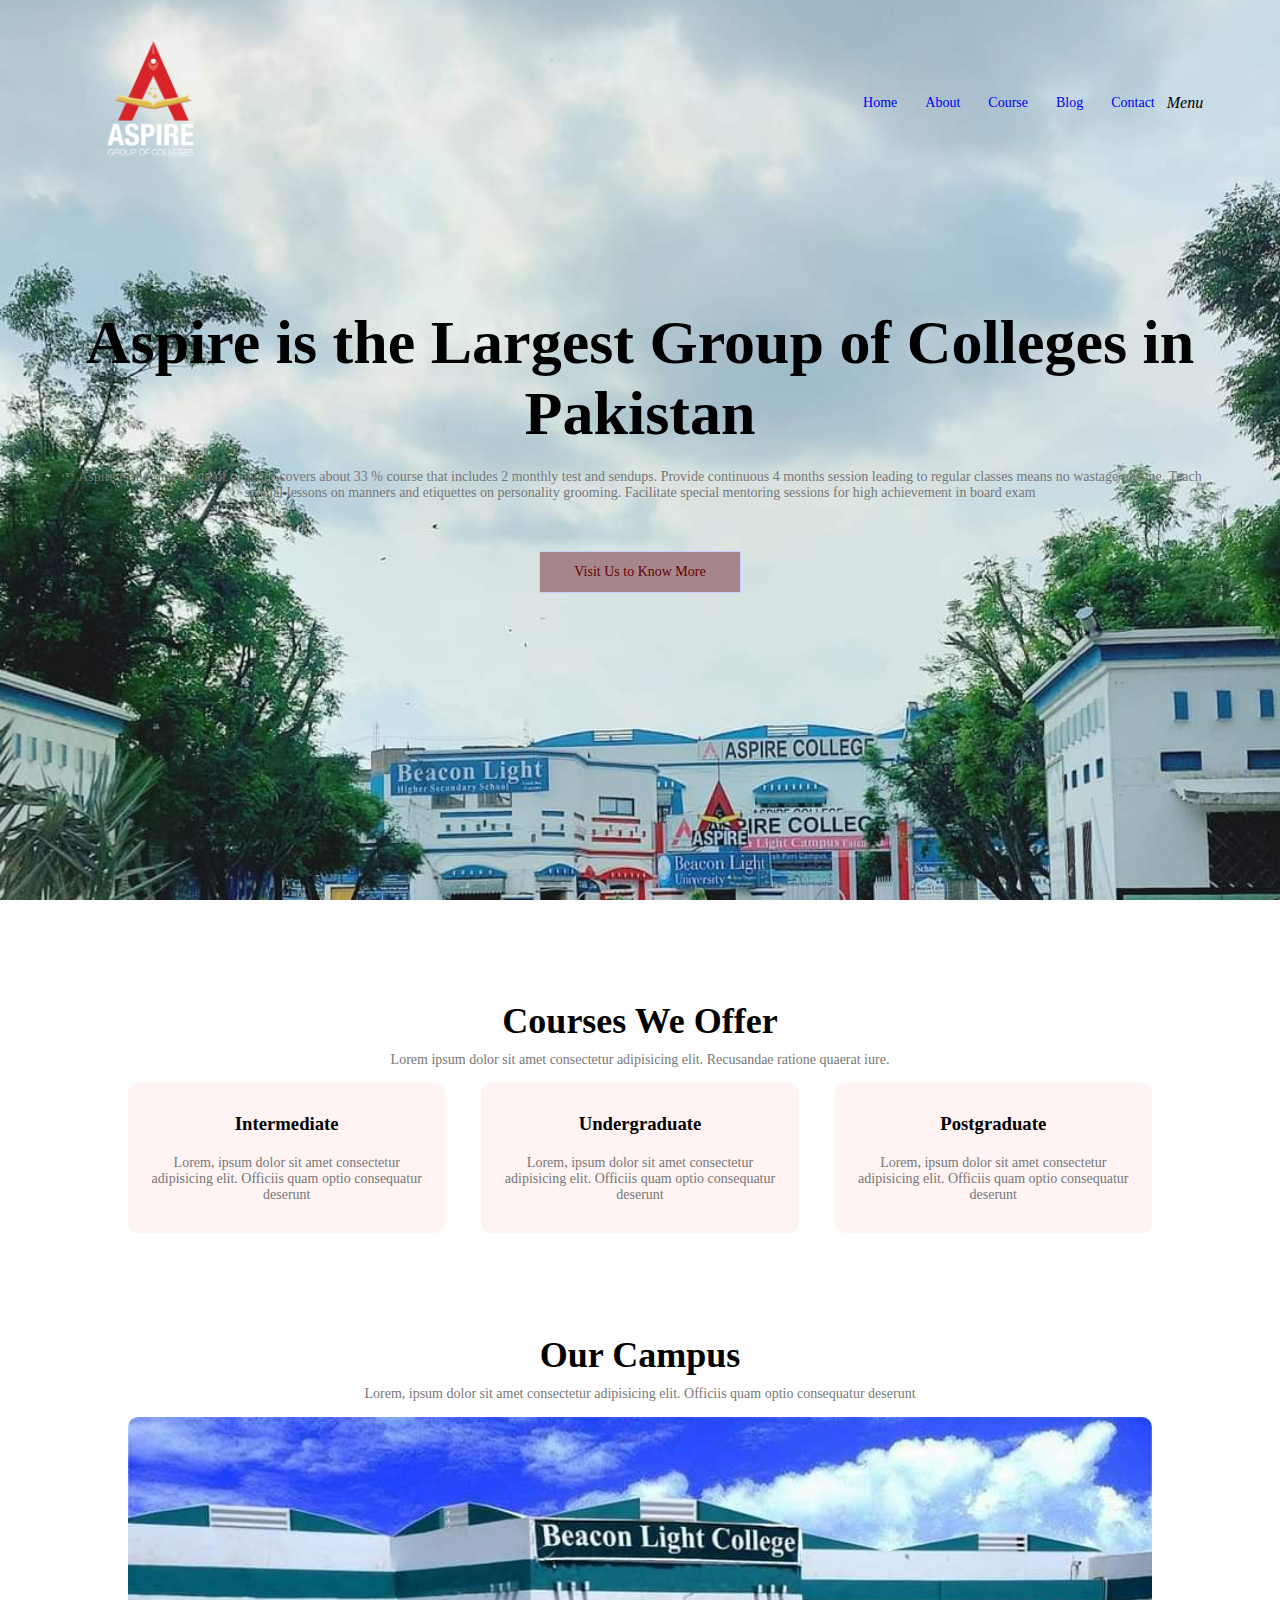
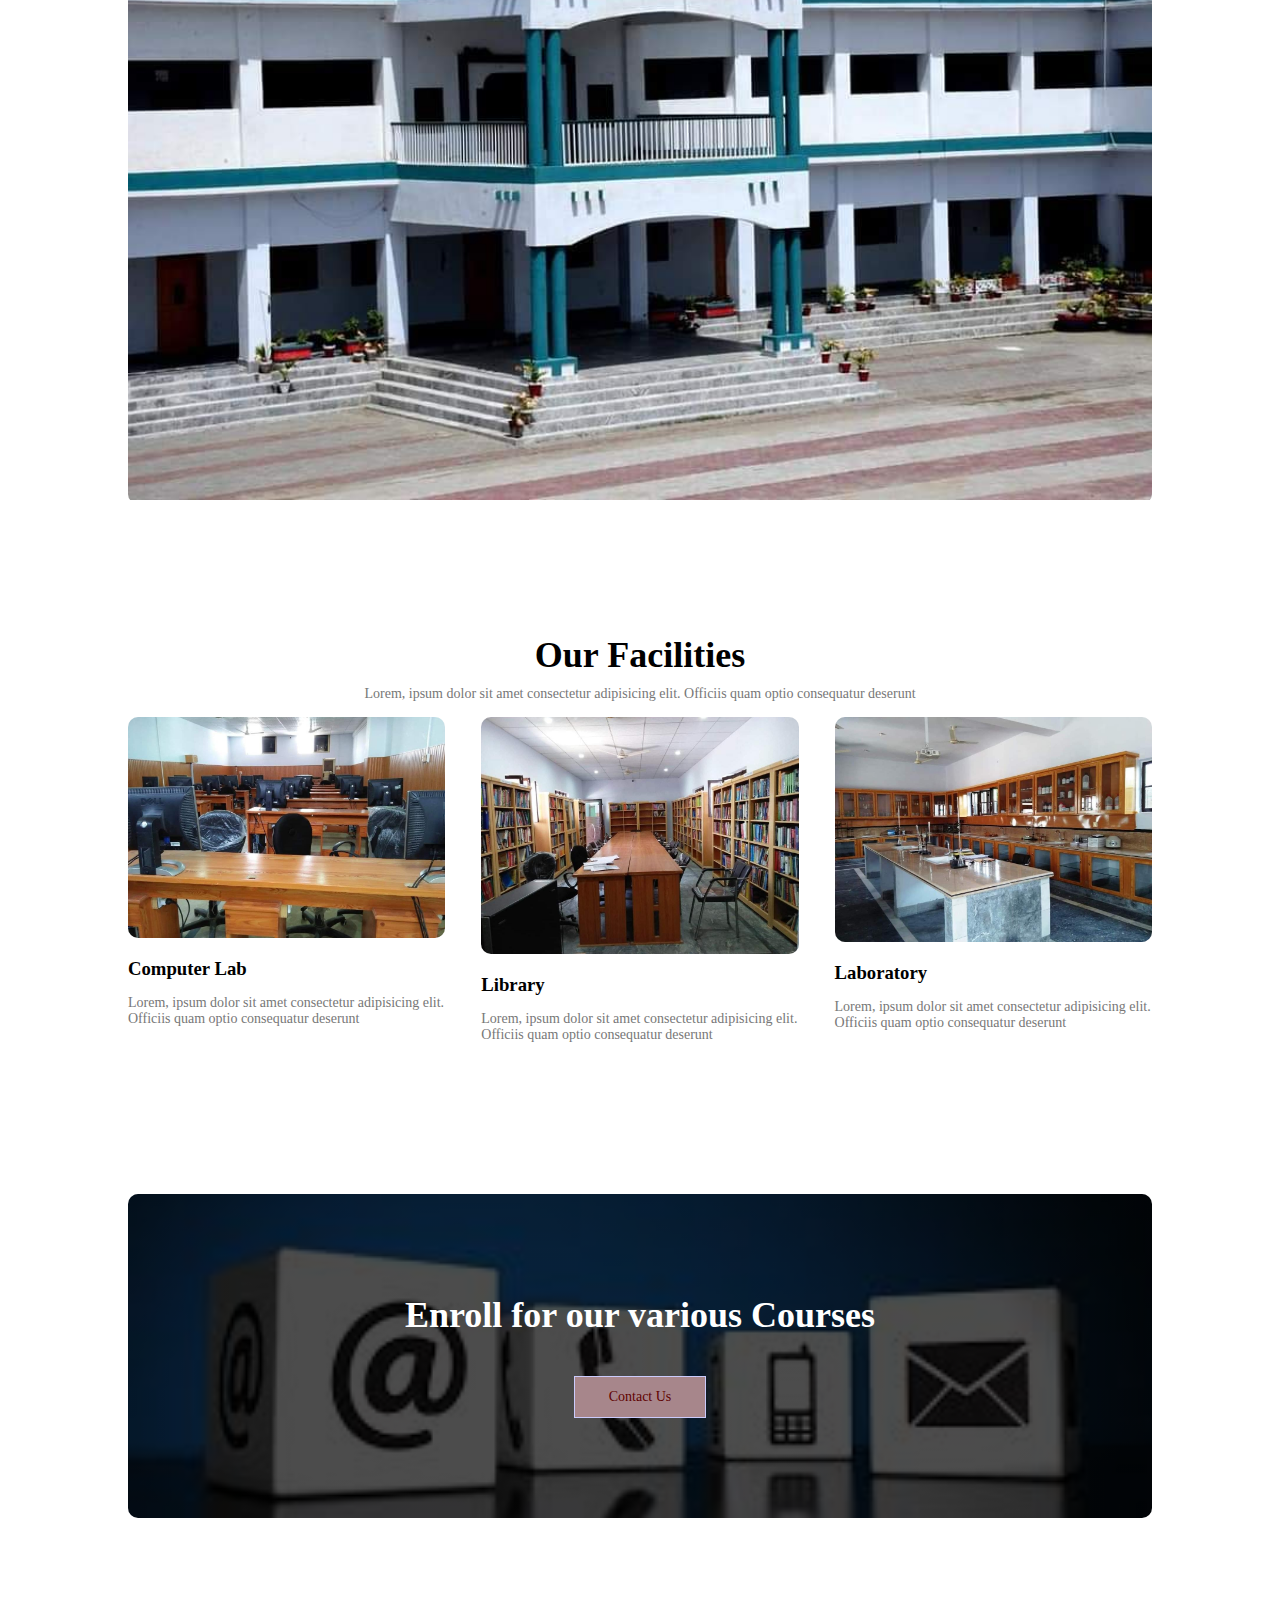
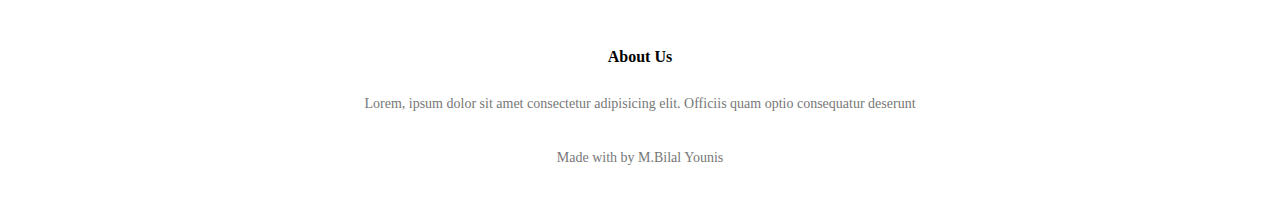
<file: index.html>
<!DOCTYPE html>
<html lang="en">
<head>
    <meta charset="UTF-8">
    <meta name="viewport" content="width=device-width, initial-scale=1.0">
    <title>College Website Design</title>
    <link rel="stylesheet" href="style.css">
    <link rel="stylesheet" href="https://cdnjs.cloudflare.com/ajax/libs/font-awesome/6.4.0/css/all.min.css" integrity="sha512-iecdLmaskl7CVkqkXNQ/ZH/XLlvWZOJyj7Yy7tcenmpD1ypASozpmT/E0iPtmFIB46ZmdtAc9eNBvH0H/ZpiBw==" crossorigin="anonymous" referrerpolicy="no-referrer" />
    
</head>
<body>
    <section class="header">
        <nav>
            <a href="index.html"><img src=logo-.png></a>
            <div class="nav-links" id="navLinks">
                <i class="fa-solid fa-xmark" onclick="hideMenu()"></i>
                <ul>
                    <li>
                        <a href="index.html">Home</a>
                    </li>
                    <li>
                        <a href="about.html">About</a>
                    </li>
                    <li>
                        <a href="course.html">Course</a>
                    </li>
                    <li>
                        <a href="blog.html">Blog</a>
                    </li>
                    <li>
                        <a href="contact.html">Contact</a>
                    </li>
                </ul>
            </div>
            <i class="fa-solid fa-bars" onclick="showMenu()">Menu</i>
        </nav>
        <div class="text-box">
        <h1>Aspire is the Largest Group of Colleges in Pakistan</h1>
        <p>
            Aspire is the first group of colleges covers about 33 % course that includes 2 monthly test and sendups. Provide continuous 4 months session leading to regular classes means no wastage of time. Teach special lessons on manners and etiquettes on personality grooming. Facilitate special mentoring sessions for high achievement in board exam
        </p>
        <a href="" class="hero-btn">Visit Us to Know More</a>
        </div>

    </section>
    <section class="course">
        <h1>
            Courses We Offer
        </h1>
        <p>Lorem ipsum dolor sit amet consectetur adipisicing elit. Recusandae ratione quaerat iure.</p>
        <div class="row">
            <div class="course-col">
                <h3>Intermediate</h3>
                <p>Lorem, ipsum dolor sit amet consectetur adipisicing elit. Officiis quam optio consequatur deserunt</p>
            </div>
            <div class="course-col">
                <h3>Undergraduate</h3>
                <p>Lorem, ipsum dolor sit amet consectetur adipisicing elit. Officiis quam optio consequatur deserunt</p>
            </div>
            <div class="course-col">
                <h3>Postgraduate</h3>
                <p>Lorem, ipsum dolor sit amet consectetur adipisicing elit. Officiis quam optio consequatur deserunt</p>
            </div>
        </div>

    </section>
    <!------campus------->

<section class="campus">
    <h1>Our Campus</h1>
    <p>Lorem, ipsum dolor sit amet consectetur adipisicing elit. Officiis quam optio consequatur deserunt</p>
    <div class="row">
        <div class="campus-col">
            <img src="campus.jpeg">
            <div class="Layer">
                <h3>FATEH PUR</h3>
            </div>
        </div>
    </div>
    
</section>

<section class="Facilities">
    <h1>Our Facilities</h1>
    <p>Lorem, ipsum dolor sit amet consectetur adipisicing elit. Officiis quam optio consequatur deserunt</p>
    <div class="row">
        <div class="facilities-col">
            <img src="Computer Lab.jpeg">
            <h3>Computer Lab</h3>
            <p>Lorem, ipsum dolor sit amet consectetur adipisicing elit. Officiis quam optio consequatur deserunt</p>
        </div>
        <div class="facilities-col">
            <img src="Library.jpeg">
            <h3>Library</h3>
            <p>Lorem, ipsum dolor sit amet consectetur adipisicing elit. Officiis quam optio consequatur deserunt</p>
        </div>
        <div class="facilities-col">
            <img src="Laboratory.jpeg">
            <h3>Laboratory</h3>
            <p>Lorem, ipsum dolor sit amet consectetur adipisicing elit. Officiis quam optio consequatur deserunt</p>
        </div>
    </div>
    
</section>
<!------------testimonials------------>

<!-- <section class="testimonials">
    <h1>Our Students Says</h1>
    <p>Lorem, ipsum dolor sit amet consectetur adipisicing elit. Officiis quam optio consequatur deserunt</p>

<div class="row">
    <div class="testimonial-col">
        <img src="Amna Azam.jpg">
        <div>
            <p>Lorem, ipsum dolor sit amet consectetur adipisicing elit. Officiis quam optio consequatur deserunt</p>
            <h3>Dr. Amina Azam Wariach</h3>
        </div>
        <div class="testimonial-col">
            <img src="Farhan.jpg">
            <div>
                <p>Lorem, ipsum dolor sit amet consectetur adipisicing elit. Officiis quam optio consequatur deserunt</p>
                <h3>Dr. Capt Farhan Shahid</h3>
            </div>
            <div class="testimonial-col">
                <img src="arbab.jpg">
                <div>
                    <p>Lorem, ipsum dolor sit amet consectetur adipisicing elit. Officiis quam optio consequatur deserunt</p>
                    <h3>Dr. Muhammad Arbab Ali</h3>
                </div>

    </div>
</div>
</section> -->
<!---------call to action------->
<section class="cta">
    <h1>Enroll for our various Courses</h1>
    <a href="" class="hero-btn">Contact Us</a>
</section>
<!---------footer------->
<section class="footer">
    <h4>About Us</h4>
    <p>Lorem, ipsum dolor sit amet consectetur adipisicing elit. Officiis quam optio consequatur deserunt</p>
    <div class="icons">
        <i class="fa-brands fa-facebook"></i>
        <i class="fa-brands fa-twitter"></i>
        <i class="fa-brands fa-instagram"></i>
        <i class="fa-brands fa-linkedin"></i>
    </div>
    <p>
        Made with  <i class="fa fa-heart"></i> by M.Bilal Younis
    </p>


</section>



   <!------JavaScript for Toggle Menue-------> 
    <script>
        var navLinks= document.getElementById("navLinks");
        function showMenu(){
            navLinks.style.right="0";
        }
        function hideMenu(){
            navLinks.style.right="-200px";
        }
    </script>
    
  
    
</body>
</html>
</file>
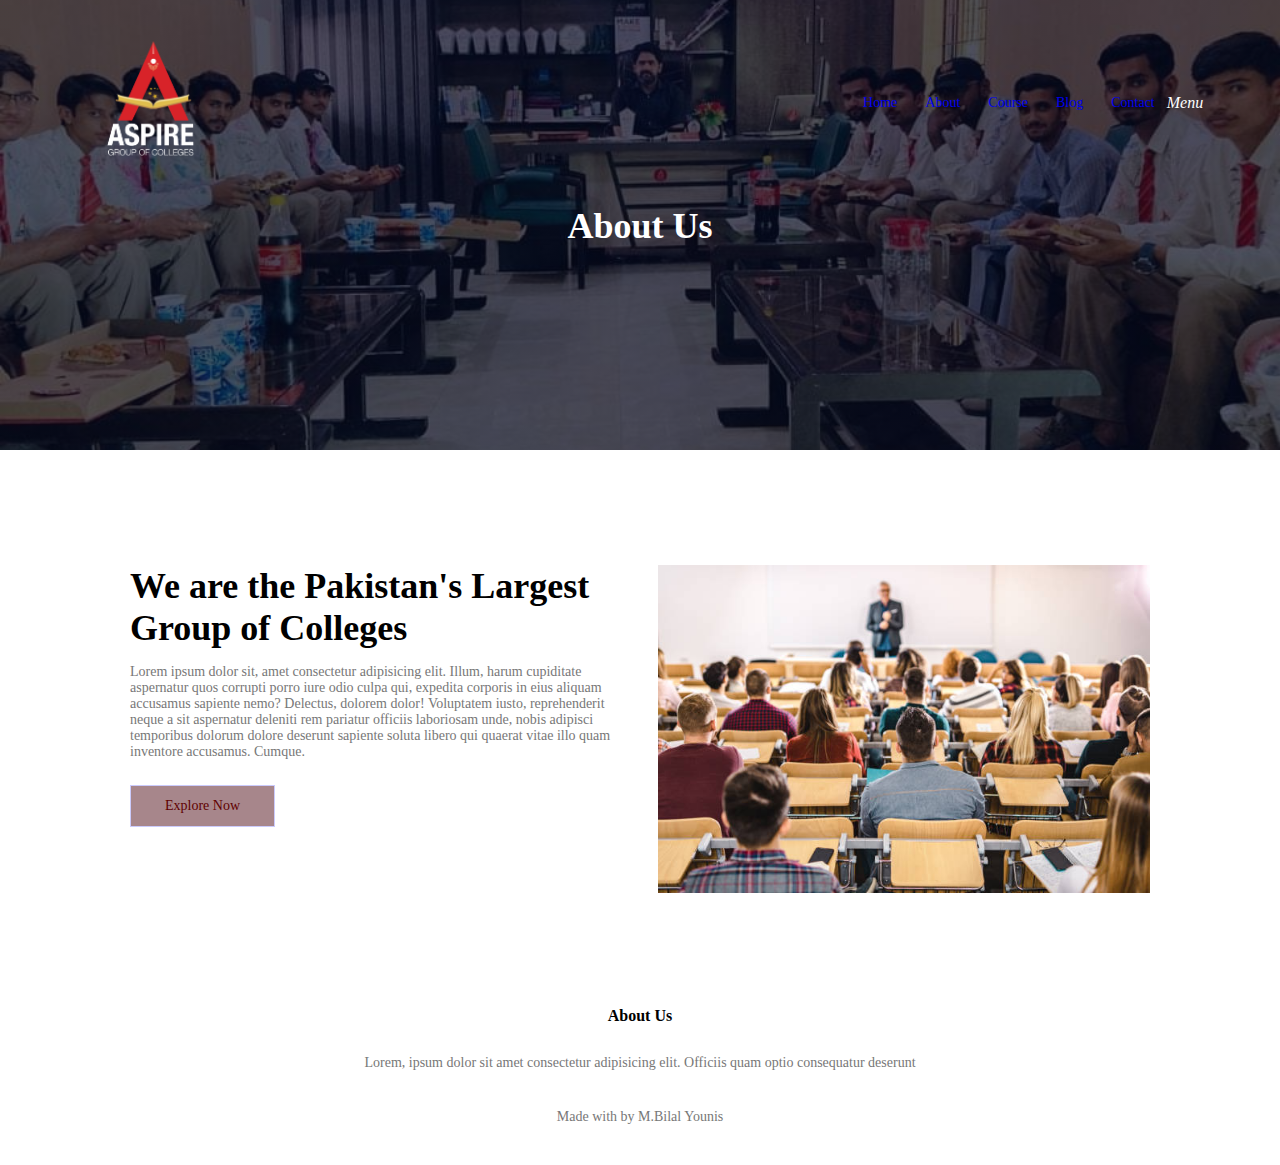
<file: about.html>
<!DOCTYPE html>
<html lang="en">
<head>
    <meta charset="UTF-8">
    <meta name="viewport" content="width=device-width, initial-scale=1.0">
    <title>About Page</title>
    <link rel="stylesheet" href="style.css">
    <link rel="stylesheet" href="https://cdnjs.cloudflare.com/ajax/libs/font-awesome/6.4.0/css/all.min.css" integrity="sha512-iecdLmaskl7CVkqkXNQ/ZH/XLlvWZOJyj7Yy7tcenmpD1ypASozpmT/E0iPtmFIB46ZmdtAc9eNBvH0H/ZpiBw==" crossorigin="anonymous" referrerpolicy="no-referrer" />
</head>
<body>
    <section class="sub-header">
        <nav>
            <a href="index.html"><img src=logo-.png></a>
            <div class="nav-links" id="navLinks">
                <i class="fa-solid fa-xmark" onclick="hideMenu()"></i>
                <ul>
                    <li>
                        <a href="index.html">Home</a>
                    </li>
                    <li>
                        <a href="about.html">About</a>
                    </li>
                    <li>
                        <a href="course.html">Course</a>
                    </li>
                    <li>
                        <a href="blog.html">Blog</a>
                    </li>
                    <li>
                        <a href="contact.html">Contact</a>
                    </li>
                </ul>
            </div>
            <i class="fa-solid fa-bars" onclick="showMenu()">Menu</i>
        </nav>
        <h1>About Us</h1>

    </section>
    <!-- ------about-us content------ -->

    <section class="about-us">
        <div class="row">
            <div class="about-col">
                <h1>
                    We are the Pakistan's Largest Group of Colleges
                </h1>
                <p>Lorem ipsum dolor sit, amet consectetur adipisicing elit. Illum, harum cupiditate aspernatur quos corrupti porro iure odio culpa qui, expedita corporis in eius aliquam accusamus sapiente nemo? Delectus, dolorem dolor!
                Voluptatem iusto, reprehenderit neque a sit aspernatur deleniti rem pariatur officiis laboriosam unde, nobis adipisci temporibus dolorum dolore deserunt sapiente soluta libero qui quaerat vitae illo quam inventore accusamus. Cumque.</p>
                <a href="" class="hero-btn">Explore Now</a>
            </div>
            <div class="about-col">
                <img src="classroom.jpg">
            </div>
        </div>
    </section>
    <!---------footer------->
<section class="footer">
    <h4>About Us</h4>
    <p>Lorem, ipsum dolor sit amet consectetur adipisicing elit. Officiis quam optio consequatur deserunt</p>
    <div class="icons">
        <i class="fa-brands fa-facebook"></i>
        <i class="fa-brands fa-twitter"></i>
        <i class="fa-brands fa-instagram"></i>
        <i class="fa-brands fa-linkedin"></i>
    </div>
    <p>
        Made with  <i class="fa fa-heart"></i> by M.Bilal Younis
    </p>


</section>



   <!------JavaScript for Toggle Menue-------> 
    <script>
        var navLinks= document.getElementById("navLinks");
        function showMenu(){
            navLinks.style.right="0";
        }
        function hideMenu(){
            navLinks.style.right="-200px";
        }
    </script>
    
    
</body>
</html>
</file>
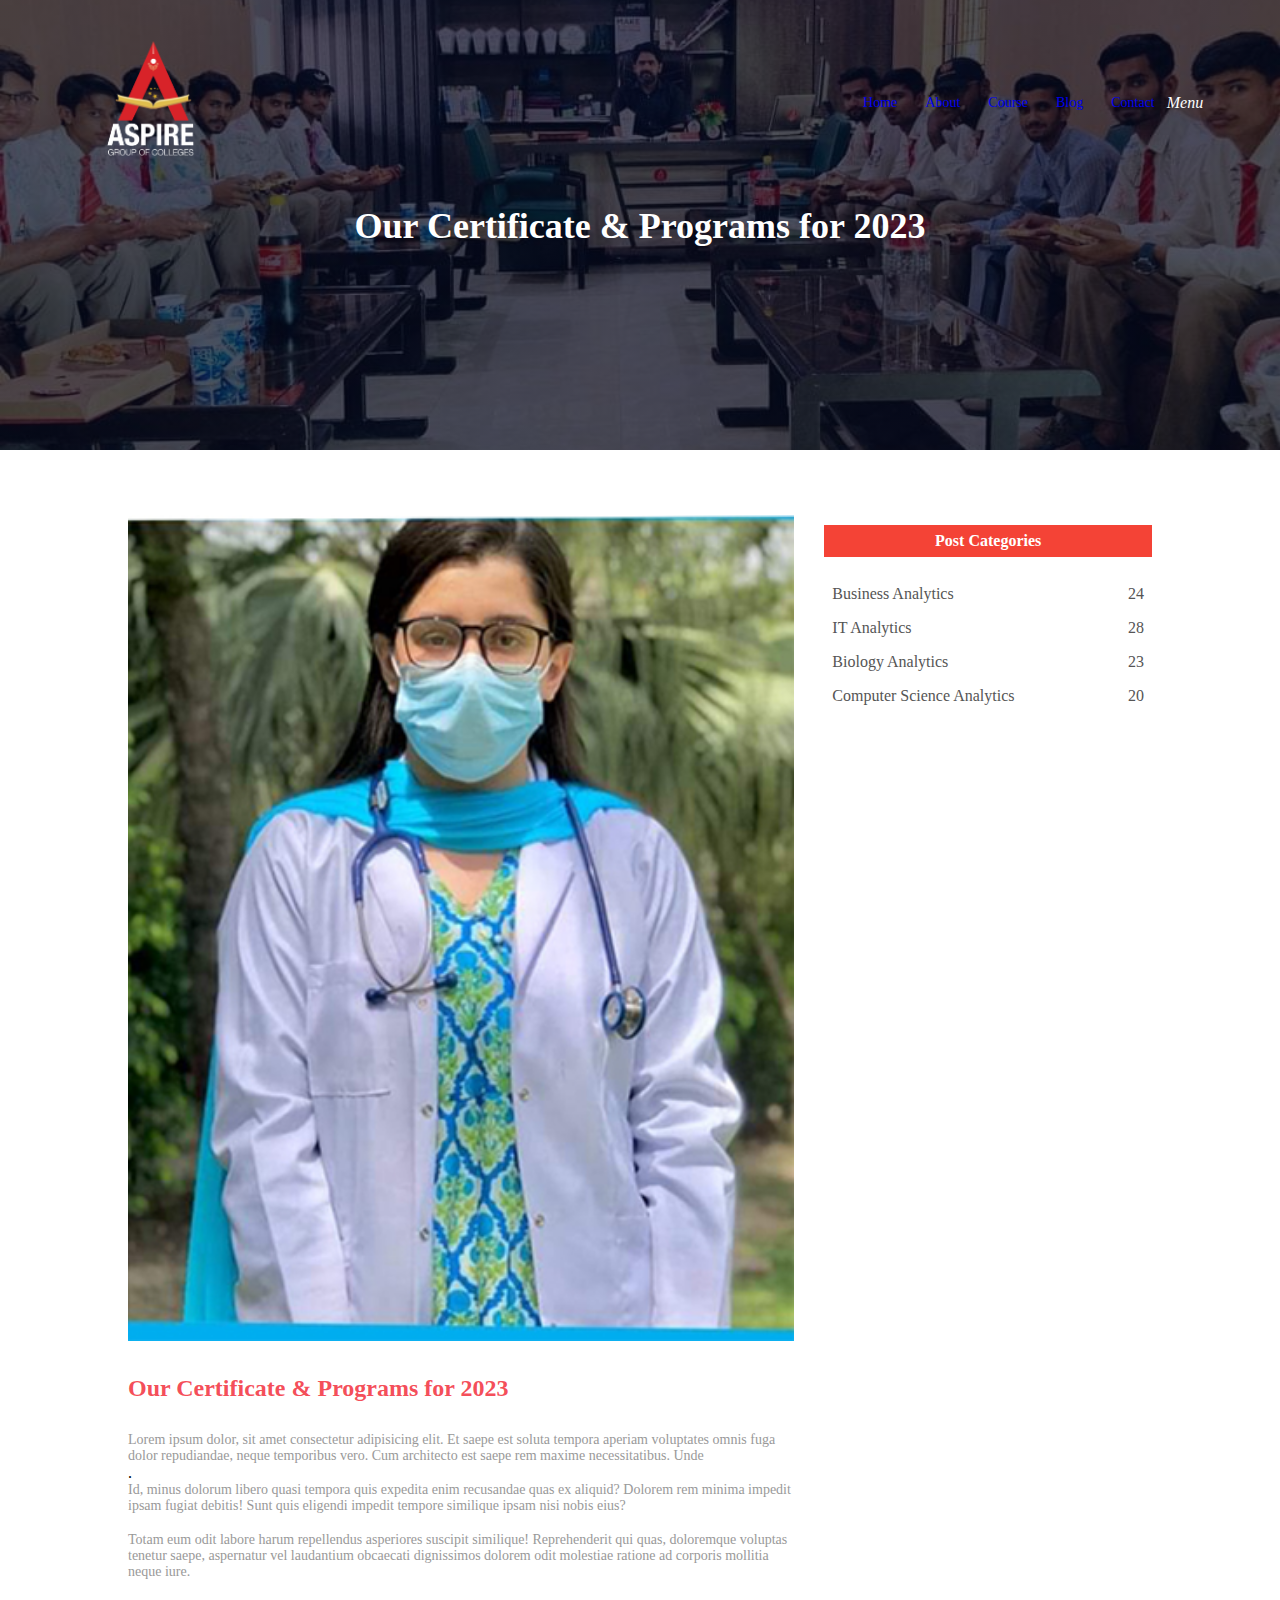
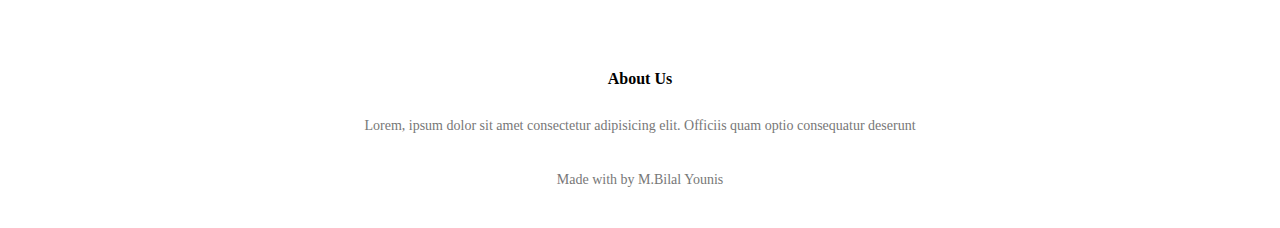
<file: blog.html>
<!DOCTYPE html>
<html lang="en">
<head>
    <meta charset="UTF-8">
    <meta name="viewport" content="width=device-width, initial-scale=1.0">
    <title>Blog Page</title>
    <link rel="stylesheet" href="style.css">
    <link rel="stylesheet" href="https://cdnjs.cloudflare.com/ajax/libs/font-awesome/6.4.0/css/all.min.css" integrity="sha512-iecdLmaskl7CVkqkXNQ/ZH/XLlvWZOJyj7Yy7tcenmpD1ypASozpmT/E0iPtmFIB46ZmdtAc9eNBvH0H/ZpiBw==" crossorigin="anonymous" referrerpolicy="no-referrer" />
</head>
<body>
    <section class="sub-header">
        <nav>
            <a href="index.html"><img src=logo-.png></a>
            <div class="nav-links" id="navLinks">
                <i class="fa-solid fa-xmark" onclick="hideMenu()"></i>
                <ul>
                    <li>
                        <a href="index.html">Home</a>
                    </li>
                    <li>
                        <a href="about.html">About</a>
                    </li>
                    <li>
                        <a href="course.html">Course</a>
                    </li>
                    <li>
                        <a href="blog.html">Blog</a>
                    </li>
                    <li>
                        <a href="contact.html">Contact</a>
                    </li>
                </ul>
            </div>
            <i class="fa-solid fa-bars" onclick="showMenu()">Menu</i>
        </nav>
        <h1> Our Certificate & Programs for 2023</h1>
        </section>
        <!-- --------blog page content------ -->
        <section class="blog-content">
            <div class="row">
                <div class="blog-left">
                    <img src="Amna Azam.jpg">
                    <h2>Our Certificate & Programs for 2023</h2>
                    <p>Lorem ipsum dolor, sit amet consectetur adipisicing elit. Et saepe est soluta tempora aperiam voluptates omnis fuga dolor repudiandae, neque temporibus vero. Cum architecto est saepe rem maxime necessitatibus. Unde</p>.<br>
                        <p> Id, minus dolorum libero quasi tempora quis expedita enim recusandae quas ex aliquid? Dolorem rem minima impedit ipsam fugiat debitis! Sunt quis eligendi impedit tempore similique ipsam nisi nobis eius?</p>
                   <br>
                    <p>Totam eum odit labore harum repellendus asperiores suscipit similique! Reprehenderit qui quas, doloremque voluptas tenetur saepe, aspernatur vel laudantium obcaecati dignissimos dolorem odit molestiae ratione ad corporis mollitia neque iure.</p></p>
                </div>
                <div class="blog-right">
                    <h3>Post Categories</h3>
                    <div>
                        <span>
                            Business Analytics 
                        </span>
                        <span>24</span>
                        

                    </div>
                    <div>
                        <span>
                            IT Analytics 
                        </span>
                        <span>28</span>
                        

                    </div>
                    <div>
                        <span>
                            Biology Analytics 
                        </span>
                        <span>23</span>
                        

                    </div>
                    <div>
                        <span>
                            Computer Science Analytics 
                        </span>
                        <span>20</span>
                        

                    </div>
                </div>
            </div>
        </section>
        
           <!---------footer------->
<section class="footer">
    <h4>About Us</h4>
    <p>Lorem, ipsum dolor sit amet consectetur adipisicing elit. Officiis quam optio consequatur deserunt</p>
    <div class="icons">
        <i class="fa-brands fa-facebook"></i>
        <i class="fa-brands fa-twitter"></i>
        <i class="fa-brands fa-instagram"></i>
        <i class="fa-brands fa-linkedin"></i>
    </div>
    <p>
        Made with  <i class="fa fa-heart"></i> by M.Bilal Younis
    </p>


</section>

 <!------JavaScript for Toggle Menue-------> 
 <script>
    var navLinks= document.getElementById("navLinks");
    function showMenu(){
        navLinks.style.right="0";
    }
    function hideMenu(){
        navLinks.style.right="-200px";
    }
</script>
    
</body>
</html>
</file>
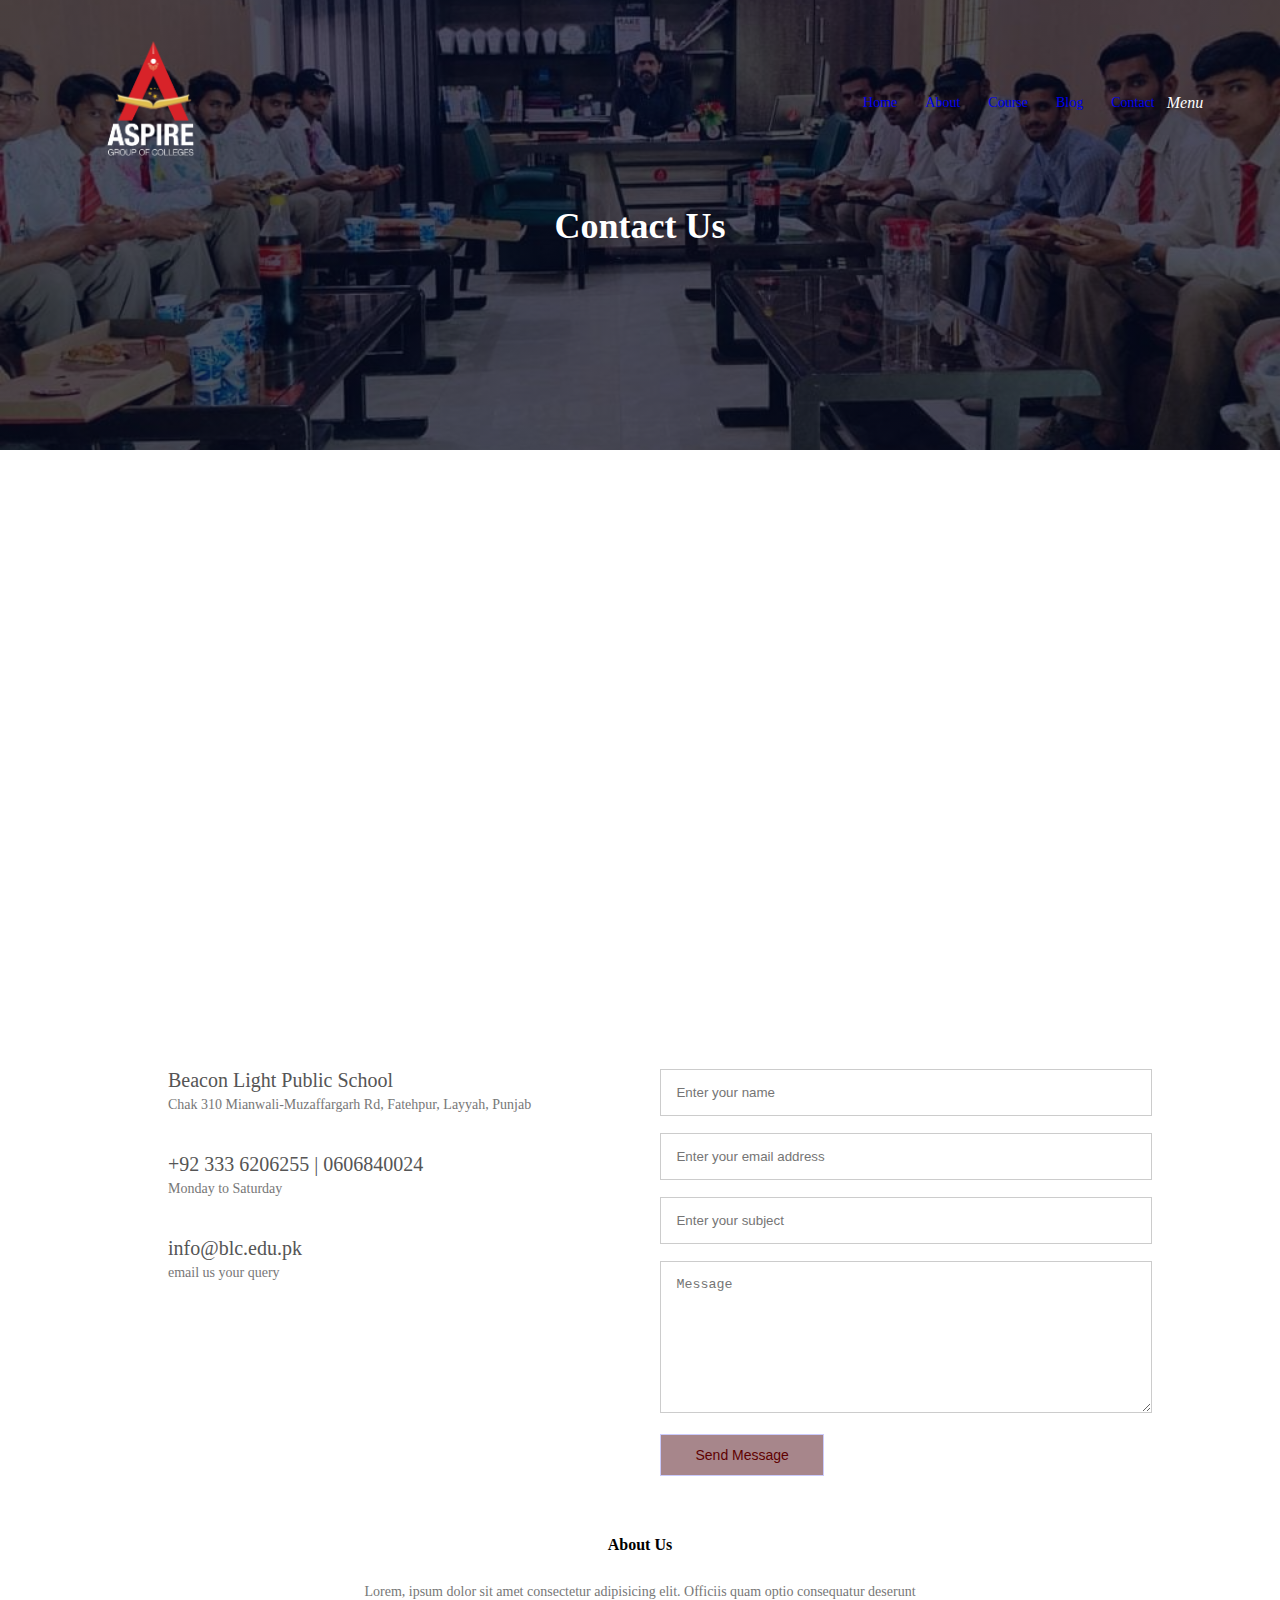
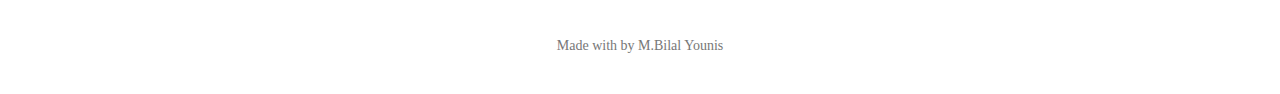
<file: contact.html>
<!DOCTYPE html>
<html lang="en">
<head>
    <meta charset="UTF-8">
    <meta name="viewport" content="width=device-width, initial-scale=1.0">
    <title>Document</title>
    <link rel="stylesheet" href="style.css">
    <link rel="stylesheet" href="https://cdnjs.cloudflare.com/ajax/libs/font-awesome/6.4.0/css/all.min.css" integrity="sha512-iecdLmaskl7CVkqkXNQ/ZH/XLlvWZOJyj7Yy7tcenmpD1ypASozpmT/E0iPtmFIB46ZmdtAc9eNBvH0H/ZpiBw==" crossorigin="anonymous" referrerpolicy="no-referrer" />
</head>
<body>
    <section class="sub-header">
        <nav>
            <a href="index.html"><img src=logo-.png></a>
            <div class="nav-links" id="navLinks">
                <i class="fa-solid fa-xmark" onclick="hideMenu()"></i>
                <ul>
                    <li>
                        <a href="index.html">Home</a>
                    </li>
                    <li>
                        <a href="about.html">About</a>
                    </li>
                    <li>
                        <a href="course.html">Course</a>
                    </li>
                    <li>
                        <a href="blog.html">Blog</a>
                    </li>
                    <li>
                        <a href="contact.html">Contact</a>
                    </li>
                </ul>
            </div>
            <i class="fa-solid fa-bars" onclick="showMenu()">Menu</i>
        </nav>
        <h1> Contact Us</h1>
        </section>
        <!-- --------contact us------- -->
        <section class="location">
            <iframe src="https://www.google.com/maps/embed?pb=!1m18!1m12!1m3!1d3413.3565998212175!2d71.20690937450891!3d31.183124463728447!2m3!1f0!2f0!3f0!3m2!1i1024!2i768!4f13.1!3m3!1m2!1s0x39244d354572916d%3A0xc162d62c7963a776!2sBeacon%20Light%20Public%20School!5e0!3m2!1sen!2s!4v1690800416490!5m2!1sen!2s" width="600" height="450" style="border:0;" allowfullscreen="" loading="lazy" referrerpolicy="no-referrer-when-downgrade"></iframe>
        </section>
       
        <section class="contact-us">
            <div class="row">
                <div class="contact-col">
                    <div> <i class="fa fa-house"></i>
                        <span><h5>Beacon Light Public School</h5>
                          <p>Chak 310 Mianwali-Muzaffargarh Rd, Fatehpur, Layyah, Punjab</p>  </span> 
                    </div>
                    <div> <i class="fa fa-phone"></i>
                        <span><h5>+92 333 6206255 | 0606840024</h5>
                          <p>Monday to Saturday</p>  </span> 
                    </div>
                    <div> <i class="fa fa-envelope"></i>
                        <span>
                            <h5>info@blc.edu.pk </h5>
                          <p>email us your query</p> 
                         </span> 
                    </div>
                </div>
                <div class="contact-col">
                    <form action="">
                        <input type="text" placeholder="Enter your name" required>
                        <input type="email" placeholder="Enter your email address" required>
                        <input type="text" placeholder="Enter your subject" required>
                        <textarea rows="8" placeholder="Message"required></textarea>
                        <button type="submit" class="hero-btn red-btn">Send Message</button>
                    </form>
                </div>
            </div>
        </section>
      
        
           <!---------footer------->
<section class="footer">
    <h4>About Us</h4>
    <p>Lorem, ipsum dolor sit amet consectetur adipisicing elit. Officiis quam optio consequatur deserunt</p>
    <div class="icons">
        <i class="fa-brands fa-facebook"></i>
        <i class="fa-brands fa-twitter"></i>
        <i class="fa-brands fa-instagram"></i>
        <i class="fa-brands fa-linkedin"></i>
    </div>
    <p>
        Made with  <i class="fa fa-heart"></i> by M.Bilal Younis
    </p>


</section>

 <!------JavaScript for Toggle Menue-------> 
 <script>
    var navLinks= document.getElementById("navLinks");
    function showMenu(){
        navLinks.style.right="0";
    }
    function hideMenu(){
        navLinks.style.right="-200px";
    }
</script>
    
    
</body>
</html>
</file>
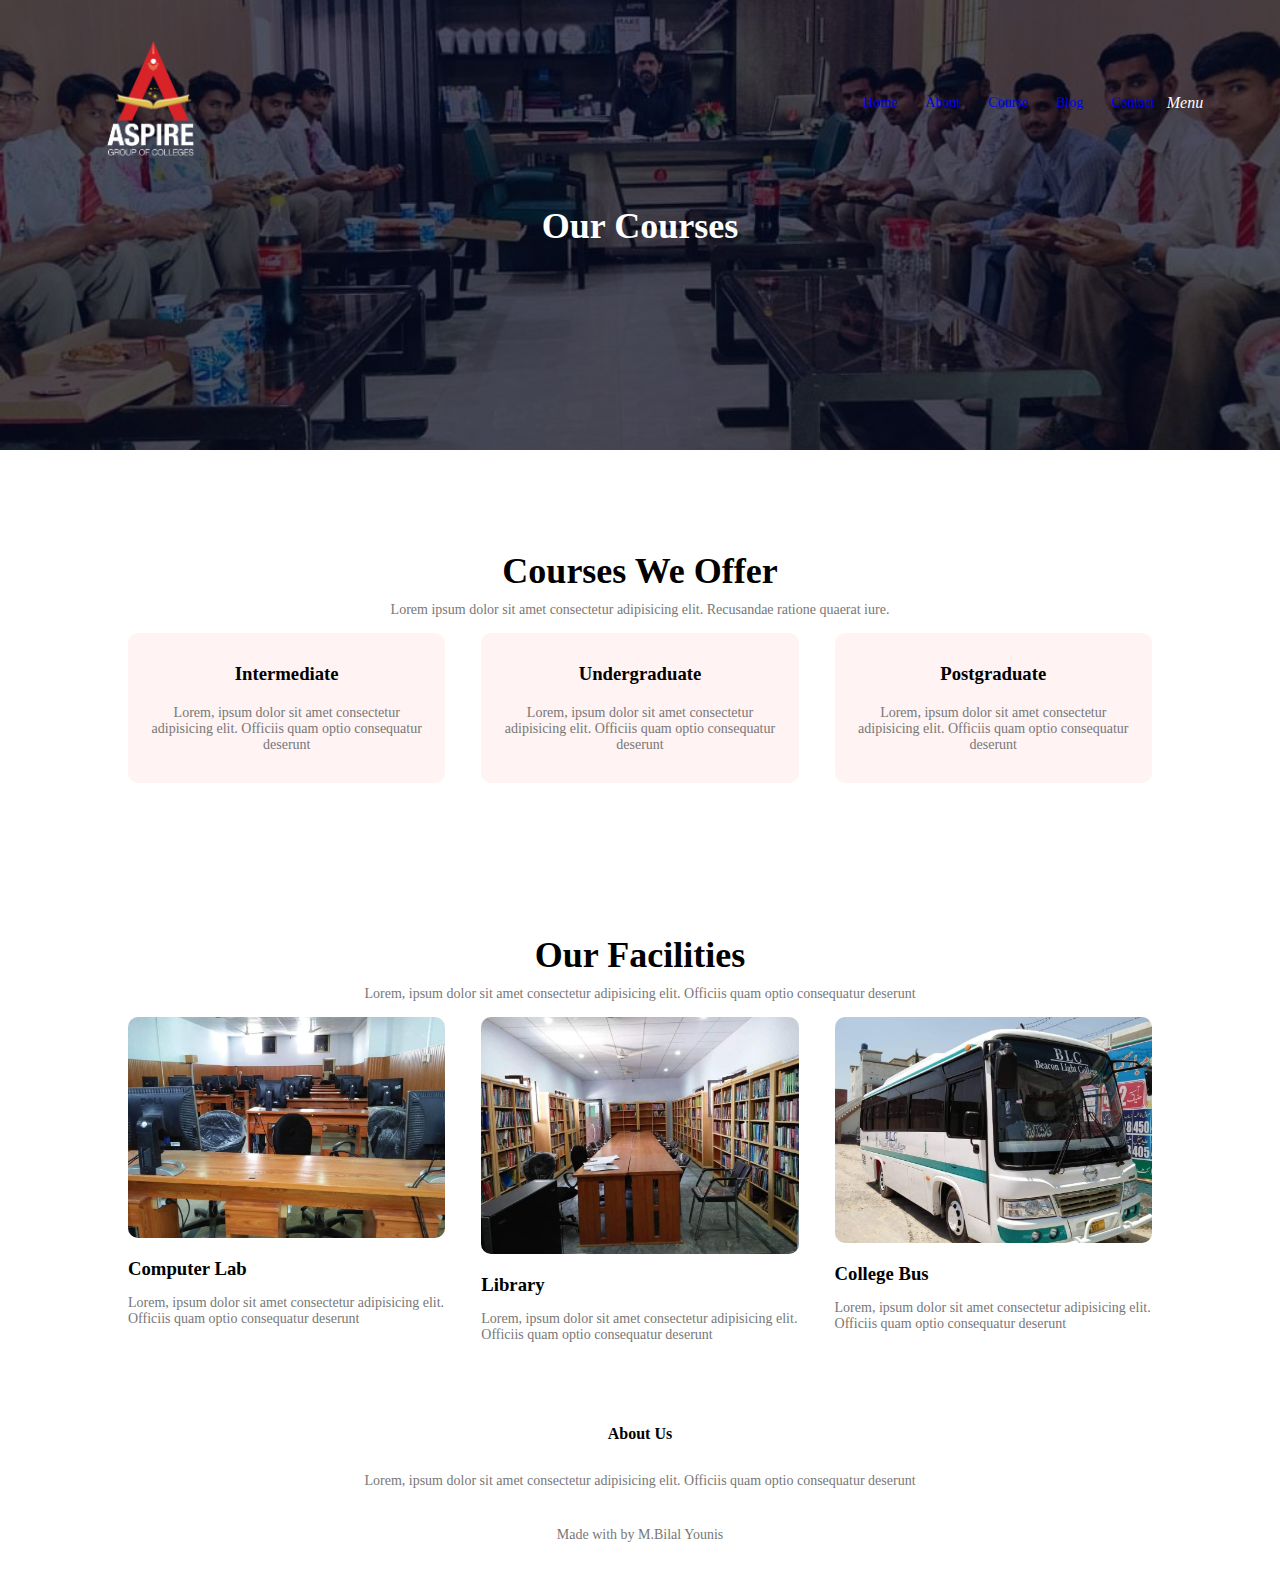
<file: course.html>
<!DOCTYPE html>
<html lang="en">
<head>
    <meta charset="UTF-8">
    <meta name="viewport" content="width=device-width, initial-scale=1.0">
    <title>course page</title>
    <link rel="stylesheet" href="style.css">
    <link rel="stylesheet" href="https://cdnjs.cloudflare.com/ajax/libs/font-awesome/6.4.0/css/all.min.css" integrity="sha512-iecdLmaskl7CVkqkXNQ/ZH/XLlvWZOJyj7Yy7tcenmpD1ypASozpmT/E0iPtmFIB46ZmdtAc9eNBvH0H/ZpiBw==" crossorigin="anonymous" referrerpolicy="no-referrer" />
</head>
<body>
    <section class="sub-header">
        <nav>
            <a href="index.html"><img src=logo-.png></a>
            <div class="nav-links" id="navLinks">
                <i class="fa-solid fa-xmark" onclick="hideMenu()"></i>
                <ul>
                    <li>
                        <a href="index.html">Home</a>
                    </li>
                    <li>
                        <a href="about.html">About</a>
                    </li>
                    <li>
                        <a href="course.html">Course</a>
                    </li>
                    <li>
                        <a href="blog.html">Blog</a>
                    </li>
                    <li>
                        <a href="contact.html">Contact</a>
                    </li>
                </ul>
            </div>
            <i class="fa-solid fa-bars" onclick="showMenu()">Menu</i>
        </nav>
        <h1> Our Courses</h1>
        </section>
        <!-- --------course------- -->
        <section class="course">
            <h1>
                Courses We Offer
            </h1>
            <p>Lorem ipsum dolor sit amet consectetur adipisicing elit. Recusandae ratione quaerat iure.</p>
            <div class="row">
                <div class="course-col">
                    <h3>Intermediate</h3>
                    <p>Lorem, ipsum dolor sit amet consectetur adipisicing elit. Officiis quam optio consequatur deserunt</p>
                </div>
                <div class="course-col">
                    <h3>Undergraduate</h3>
                    <p>Lorem, ipsum dolor sit amet consectetur adipisicing elit. Officiis quam optio consequatur deserunt</p>
                </div>
                <div class="course-col">
                    <h3>Postgraduate</h3>
                    <p>Lorem, ipsum dolor sit amet consectetur adipisicing elit. Officiis quam optio consequatur deserunt</p>
                </div>
            </div>
    
        </section>
        <!-- -----------facilities----------- -->
        <section class="Facilities">
            <h1>Our Facilities</h1>
            <p>Lorem, ipsum dolor sit amet consectetur adipisicing elit. Officiis quam optio consequatur deserunt</p>
            <div class="row">
                <div class="facilities-col">
                    <img src="Computer Lab.jpeg">
                    <h3>Computer Lab</h3>
                    <p>Lorem, ipsum dolor sit amet consectetur adipisicing elit. Officiis quam optio consequatur deserunt</p>
                </div>
                <div class="facilities-col">
                    <img src="Library.jpeg">
                    <h3>Library</h3>
                    <p>Lorem, ipsum dolor sit amet consectetur adipisicing elit. Officiis quam optio consequatur deserunt</p>
                </div>
                <div class="facilities-col">
                    <img src="college bus.jpeg">
                    <h3>College Bus</h3>
                    <p>Lorem, ipsum dolor sit amet consectetur adipisicing elit. Officiis quam optio consequatur deserunt</p>
                </div>
            </div>
            
        </section>

           <!---------footer------->
<section class="footer">
    <h4>About Us</h4>
    <p>Lorem, ipsum dolor sit amet consectetur adipisicing elit. Officiis quam optio consequatur deserunt</p>
    <div class="icons">
        <i class="fa-brands fa-facebook"></i>
        <i class="fa-brands fa-twitter"></i>
        <i class="fa-brands fa-instagram"></i>
        <i class="fa-brands fa-linkedin"></i>
    </div>
    <p>
        Made with  <i class="fa fa-heart"></i> by M.Bilal Younis
    </p>


</section>

 <!------JavaScript for Toggle Menue-------> 
 <script>
    var navLinks= document.getElementById("navLinks");
    function showMenu(){
        navLinks.style.right="0";
    }
    function hideMenu(){
        navLinks.style.right="-200px";
    }
</script>
    
</body>
</html>
</file>
<file: style.css>
*{
    margin: 0;
    padding: 0;
}
.header{
    min-height: 100vh;
    min-width: 100%;
    background-image:url(background.jpeg);
    background-position: center;
    background-size:cover;
    position: relative;

}
nav{
    display: flex;
    padding: 2% 6%;
    justify-content:space-between;
    align-items: center;

}
nav img{
    width: 150px;
}
.nav-links{
    flex: 1;
    text-align: right;
}
.nav-links ul li{
    list-style: none;
    display: inline-block;
    padding: 8px 12px;
    position: relative;
}
.nav-links ul li a{
    text-decoration: none;
    font-size: 14px;
}
.nav-links ul li::after{
    content: '';
    width: 0%;
    height: 2px;
    background: #f44336;
    display: block;
    margin: auto;
    transition: 0.5s;
}
.nav-links ul li:hover::after{
    width: 100%;

}
.text-box{
    width: 90%;
    color:black;
    position: absolute;
    top: 50%;
    left: 50%;
    transform: translate(-50%, -50%);
    text-align: center;
    
} 
.text-box h1{
    font-size: 62px; 
}
.text-box p{
    margin: 10px 0 40px;
    font-size: 14px;
}
.hero-btn{
    display: inline-block;
    text-decoration: none;
    color: rgb(95, 1, 1);
    border: 1px solid rgb(203, 203, 252);
    padding: 12px 34px;
font-size: 14px;
background: rgb(167, 134, 139);
position: relative;
cursor: pointer;
}
.hero-btn:hover{
    border: ipx solid #f44336;
    background: #f44336;
    transition: 1s;
}

nav.fa-xmark{
    display: none;
}

@media(max-width:700px){
    .text-box h1{
        font-size: 20px;
    }
}
@media(max-width:700px){
.nav-links ul li {
    display: block;
}

.nav-links{
    position: fixed;
    background: #f44336;
    height: 100vh;
    width: 200px;
    top: 0;
    right: -200px;
    text-align: left;
    z-index: 2;
    transition: 1s;
    display: none;
}



nav.fa{
    display: block;
    color: #fff;
    margin: 10px;
    font-size: 22px;
    cursor: pointer;
}}


.course {
width:80%;
margin:auto;
text-align: center;
padding-top: 100px;
}
h1{
    font-size: 36px;
    font-weight: 600;
}
p{
    color: #777;
    font-size: 14px;
    font-weight: 300;
    padding: 10px;
}
.row{
    margin-top: 5px;
    display: flex;
    justify-content: space-between;
}

.course-col{
    flex-basis: 31%;
    background: #fff3f3;
    border-radius: 10px;
    margin-bottom: 5%;
    padding: 20px 12px;
    box-sizing: border-box;
}
h3{
    text-align: center;
    font-weight: 600;
    margin: 10px 0;
}
.course-col:hover {
    box-shadow : 0 0 20px 0px  rgba(0,0,0,0.2);

}
@media(max-width:700px){
    .row {flex-direction: column;

    }
}
/*--------campus---------*/
.campus {
width: 80%;
margin: auto;
text-align: center;
padding-top: 50px;
}
.campus-col{
    flex-basis: 100%;
    border-radius: 10px;
    margin-bottom: 30px;
    position: relative;
    overflow: hidden;
}
@media(max-width:700px){
    img{
        width: 100%;
    }
}
.campus-col img{
    width: 100%;
}
.Layer {
    background:transparent;
    height: 100%;
    width: 100%;
    position: absolute;
    top:0;
    left:0;
    transition: 0.5s;

}
.Layer:hover{
    background:rgba(226,0,0,0.6);
}
.Layer h3{
    width: 100%;
    font-weight: 600;
    color: #fff;
    font-size: 32px;
    bottom: 0;
    left: 50%;
    transform: translateX(-50%);
    position: absolute;
    opacity: 0;
    transition: 0.5s;
}
.Layer:hover h3{
    bottom: 49%;
    opacity: 1;
}
/*---------Facilities-------*/
.Facilities{
    width: 80%;
    margin: auto;
    text-align: center;
    padding-top: 100px;
}
.facilities-col{
    flex-basis: 31%;
    border-radius:10px;
    margin-bottom:5%;
    text-align:left;

}
.facilities-col img{
    width: 100%;
    border-radius: 10px;
}
.facilities-col p{
    padding: 0;
}
.facilities-col h3{
    margin-top: 16px;
    margin-bottom: 15px;
    text-align: left;
}
/**----------testimonials------------**/

/* .testimonials{
    width: 80%;
    margin: auto;
    padding-top: 100px;
    text-align: center;

}
.testimponial-col{
    flex-basis: 44%;
    border-radius: 10px;
    margin-bottom: 5%;
    text-align: left;
    background: #fff3f3;
    padding: 25px;
    cursor: pointer;
    display: flex;
}
 .testimponial-col img{
    height: 40px;
    margin-left: 5px;
    margin-right: 30px;
    border-radius: 50%;

 } */
/*-----call to action-----*/
.cta{
    margin: 100px auto;
    width: 80%;
    background-image: linear-gradient(rgba(0,0,0,0.7), rgba(0,0,0,0.7)), url(contact.jpg);
    background-position:center;
    background-size:cover;
    border-radius: 10px;
    padding: 100px 0;
    text-align: center;
}
.cta h1{
    color: #fff;
    margin-bottom: 40px;
    padding: 0;
}
@media(max-width:700px){
    .cta h1 {
        font-size: 24px;
    }
}
/* ----------footer-------- */
.footer{
    width: 100%;
    text-align: center;
    padding: 30px 0;

}
.footer h4{
    margin-bottom: 25px;
    margin-bottom: 20px;
    font-weight: 600;

}
.icons .fa-brands{
    color: #f44336;
    margin: 0 13px;
    cursor: pointer;
    padding: 18px 0;

}
.fa fa-heart{
    color: #f44336;
}
/* ---------about us page---------- */
.sub-header {
    height:50vh;
    width:100%;
    background-image: linear-gradient(rgba(4,9,30,0.7),rgba(4,9,30,0.7)), url(abt-us.jpeg);
    background-position: center;
    background-size: cover;
    text-align: center;
    color: #fff;

}
.sub-header h1 {
    
    margin-bottom: 20px;

}
.about-us{
    width: 80%;
    margin: auto;
    padding-top: 80px;
    padding-bottom: 50px;
}
.about-col{
    flex-basis: 48%;
    padding:30px 2px;
}
.about-col img{
    width: 100%;
}
.about-col h1 {
    padding-top: 0;
}
.about-col p {
    padding: 15px 0 25px;
}
.blog-content{
    width: 80%;
    padding: 60px 0;
    margin: auto;
}
.blog-left {
    flex-basis: 65%;

}
.blog-left img {
    width: 100%;

}
.blog-left h2 {
    color: #f4444ff2;
    font-weight: 600;
    margin: 30px 0;

}
.blog-left p {
    color: #999;
    padding: 0;
}
.blog-right {
    flex-basis: 32%;
}
.blog-right h3 {
    background: #f44336;
    color: #fff;
    padding: 7px 0;
    font-size: 16px;
    margin-bottom: 20px;
}
.blog-right div {
    display: flex;
    align-items: center;
    justify-content: space-between;
    color: #555;
    padding: 8px;
    box-sizing: border-box;
}
.location{
    width: 80%;
    margin: auto;
    padding: 80px 0;

}
.location iframe{
    width: 100%;
}

.contact-us{
    width: 80%;
    margin: auto;
}
.contact-col{
    flex-basis: 48%;
    margin-bottom: 30px;
}
.contact-col div{
    display: flex;
    align-items: center;
    margin-bottom: 40px;
}
.contact-col div .fa {
    font-size: 28px;
    color: #f44336;
    margin:10px;
    margin-right:30px;
}
.contact-col div p {
    padding: 0;
}
.contact-col div h5{
    font-size: 20px;
    color: #555;
    font-weight: 400;
    margin-bottom: 5px;
}
.contact-col input, .contact-col textarea {
    width: 100%;
    padding: 15px;
    margin-bottom: 17px;
    outline: none;
    border: 1px solid #ccc;
    box-sizing: border-box;
}
</file>
